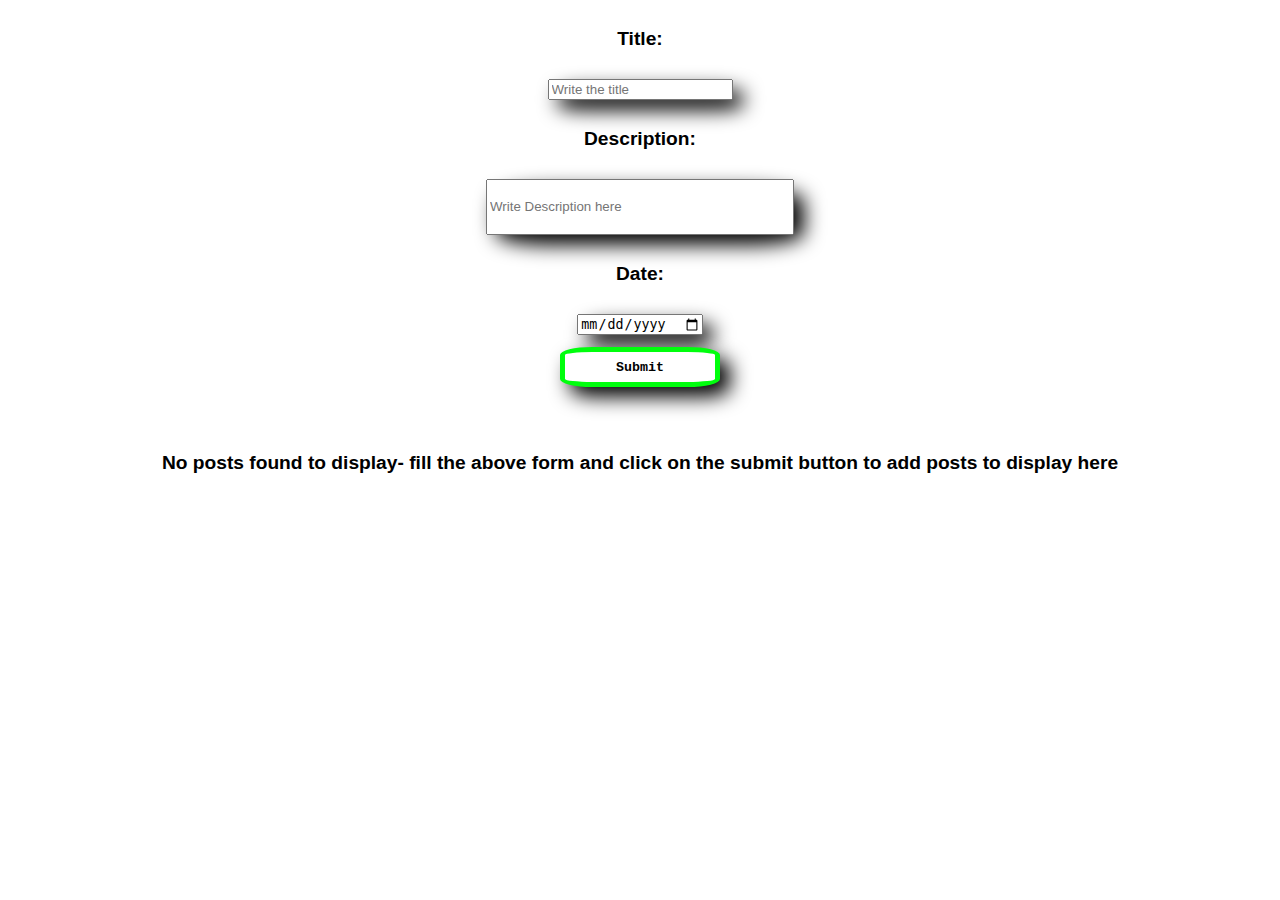
<file: Js_Func.html>
<!DOCTYPE html>
<!--[if lt IE 7]>      <html class="no-js lt-ie9 lt-ie8 lt-ie7"> <![endif]-->
<!--[if IE 7]>         <html class="no-js lt-ie9 lt-ie8"> <![endif]-->
<!--[if IE 8]>         <html class="no-js lt-ie9"> <![endif]-->
<!--[if gt IE 8]>      <html class="no-js"> <!--<![endif]-->
<html>
	<head>
		<meta charset="utf-8" />
		<meta http-equiv="X-UA-Compatible" content="IE=edge" />
		<title>Js functionality test</title>
		<meta name="description" content="" />
		<meta name="viewport" content="width=device-width, initial-scale=1" />
		<link rel="stylesheet" href="./styles.css" />
	</head>
	<body>
		<!--[if lt IE 7]>
			<p class="browsehappy"
				>You are using an <strong>outdated</strong> browser. Please
				<a href="#">upgrade your browser</a> to improve your experience.</p
			>
		<![endif]-->
		<form>
			<h2>Title:</h2>
			<label for="name">
				<input
					type="text"
					name="name"
					id="name"
					placeholder="Write the title" required/>
			</label>
			<h2>Description:</h2>
			<label for="Query">
				<input
				type="text"
				name="Query"
				id="Query"
				placeholder="Write Description here"
				col="40"
				row="10" required />
			</label>
			<h2>Date:</h2>
			<label for="Date">
				<input
					type="date"
					name="Date"
					id="Number"
					title="Date"
					placeholder="Give date here" required />
			</label>
			<input
				type="button"
				value="Submit"
				id="button"
				class="submitButton"
				onclick="createObject()" />
		</form>
		<div class="skills">
			</div>
		</div>
		<script src="JS_Func.js"></script>
	</body>
</html>
</file>
<file: styles.css>
body{
  margin:0;
  padding: 0;
  width:100%;
}
header{
 display:flex;
 align-content: center;
 flex-wrap: wrap;
 box-sizing: border-box;
 justify-content:space-between;
}
header >a{
  padding: 5px 0px 0px 10px;
  text-decoration: none;
  align-content: center;
  display: flex;
  flex-wrap:wrap;
  gap: 10px;
}
#logo{
  width: 100px;
  object-fit:cover;
  object-position: 32.5%;
  height: 100px;
  margin: auto 0;
  border-radius: 50%;
  box-shadow: 10px 10px 20px black;
  transition: max-width 0.5s ease-in-out,
              box-shadow 0.5s ease-in-out;
}
#title{
  display:flex;
  color: black;
  align-content: center;
  font-size: max(50px);
  font-weight: bold;
  font-style:oblique;
  font-family:Cambria, Cochin, Georgia, Times, 'Times New Roman', serif;
  text-align: center;
  text-decoration: none;
  flex-wrap: wrap;
  text-shadow: 10px 10px 20px black;
  transition: text-shadow 0.5s ease-in-out,
              font-size 0.5s ease-in-out;
}
#logo:hover{
  max-width: 100px;
  box-shadow: 0px 0px 20px white;
}
#title:hover{
  text-shadow: 10px 10px 20px white;
  font-size: max(50px) ;
}
@media (max-width :425px){
  header {
    justify-content: space-around;
  }
  nav{
    display:none !important;
  }
  .dropdown-arrow{
    width:25%;
    display: flex;
    filter: drop-shadow(10px 10px 10px black);
    transition: filter 0.5s ease-in-out;

  }
  .dropdown-arrow:hover ,.dropdown-arrow:active{
    width:24.9%;
    filter: drop-shadow(10px 10px 20px white);
  }
  }
  
@media (max-width :1024px){
  #title{
    display:none;
  }
}
#title:active{
  text-shadow: 10px 10px 20px white;
  text-decoration: none !important;
}

#logo:active{
  box-shadow: 10px 10px 20px white;
 
}
.responsiveDropdown {
  display:flex;
  justify-content: space-evenly;
}
@media (min-width :768px) {
  .dropdown-arrow{
    display: none;
  }
}
nav{
    padding: 5px 10px 0px 0px;
    display:flex;
    gap: 5px;
    justify-content: space-around;
    text-shadow: 10px 10px 20px black;
}
nav > ul {
    width:60%;
    display: flex;
    align-content: center;
    justify-content: space-around;
    gap: 10px;
    flex-wrap: wrap;
    padding: 0;
    margin: 0;
}
  nav > ul > li {
    color: black;
    display: flex;
    font-size: max(25px);
    font-family:Cambria, Cochin, Georgia, Times, 'Times New Roman', serif;
    font-style: oblique;
    transition: font-size 0.5s ease-in-out,
    text-shadow 0.5s ease-in-out;
  }
  nav > ul > li:hover {
    cursor: pointer;
    font-size: 24.9px;
    text-shadow: 5px 5px 20px white;
  }
  nav > ul > li:active {
     cursor:progress;
     text-shadow: 5px 5px 20px white;
}
  li > a {
    color: inherit;
    text-decoration: none;
  }
  .search{
    width:40%;
    display: flex;
    gap:5px;
    justify-content: space-evenly;
    align-items:  center;
  }
  #textarea{
    width: 60%;
    height: 50%;
    display:flex;
    border-radius: 20%;
    box-shadow: 10px 10px 20px black;
    transition: width 0.5s ease-in-out,
                box-shadow 0.5s ease-in-out;
  }
  #textarea:hover #textarea:active{
    width: 59.9%;
    box-shadow: 0px 0px 20px white;
  }
  #button{
    justify-content: center;
    font-family: 'Courier New', Courier, monospace;
    font-weight: bold;
    background-color: white;
    width:40%;
    height: 50%;
    display:flex;
    border: 5px solid rgb(0, 255, 13);
    border-radius: 20%;
    box-shadow: 10px 10px 20px black;
    transition: background-color 0.5s ease-in-out,
                width 0.5s ease-in-out,
                box-shadow 0.5s ease-in-out;
  }
  #button:hover{
    width: 39.9%;
    background-color: rgb(0, 255, 13);
    box-shadow: 0px 0px 20px white;
  }
  .hero{
    box-sizing: border-box;
    width:100%;
    height: 50rem;
    /* border: 5px solid black; */
    background: linear-gradient(270deg, rgba(52, 65, 52, 0.3),rgba(87, 86, 59, 0.4)), url(https://scontent.fccu31-1.fna.fbcdn.net/v/t39.30808-6/294725534_5596199760430822_7260529739719311970_n.jpg?_nc_cat=111&ccb=1-7&_nc_sid=19026a&_nc_ohc=jzI9-pMcuFoAX8RXfN7&_nc_ht=scontent.fccu31-1.fna&oh=00_AfAIQlAjeVyBGt7VNH-M7Jg_4GQxSzTWIyzYcp1-Q2Lz0g&oe=63C97118);
     background-repeat: no-repeat;
     background-position: center;
     box-shadow: 0vw 0vw 1vw 1.5vw white inset;
     display: flex;
     flex-direction: column;
     justify-content: center;
  }
  @media (min-width: 2560px) {
    .hero{
      background-size:cover;
    }
  }
  @keyframes animator{
    from {opacity: 0};
    to {opacity: 1};
  }
  .about{
    color:whitesmoke;
    font-family: 'Kolker Brush', cursive;
    font-size: 4.5rem;
    padding-left: 20px;
    text-align: left;
  }
  .caption{
    color: rgb(248, 252, 248);
    font-size: 2rem;
    text-align: left;
    padding-left: 30px;
    display:flex;
    flex-wrap: wrap;
    align-items: center;
  }
.contact{
  color: rgb(250, 250, 250);
  text-decoration: none;
  font-family:'Trebuchet MS', 'Lucida Sans Unicode', 'Lucida Grande', 'Lucida Sans', Arial, sans-serif;
  font-style: italic;
  font-weight: 100;
  animation-name: animator;
     animation-duration: 1.5s;
     animation-iteration-count: infinite;
     animation-direction: alternate;
}
::selection{
  background-color: green;
  color: white;
  border-radius: 2vw;
}
h1{
  text-decoration: underline 5px;
  display: flex;
  justify-content: center;
  font-size: 3em;
  font-family: 'Lucida Sans', 'Lucida Sans Regular', 'Lucida Grande', 'Lucida Sans Unicode', Geneva, Verdana, sans-serif;
}
.gallery, .skills{
  margin: 0 auto;
  width: 80%;
  display: flex;
  box-sizing: border-box;
  justify-content: space-evenly;
  align-items:center;
  flex-wrap: wrap;
  gap: 10px;
}
.picture{
  height: 20em;
  display: flex;
  justify-content: center;
  width: 20em;
  border-radius: 10%;
  object-fit:cover;
}
.picture:nth-of-type(2){
  object-position: center 20%;
}
.picture:nth-of-type(3){
  object-position: center 30%;
}
.Information{
  margin: 0 auto;
  box-sizing: border-box;
  display: flex;
  flex-direction: column;
  /* flex-wrap:wrap; */
  width: 80%;
  justify-content: space-evenly;
  align-items: center;
}
.Information>img{
  height: 20em;
  width: 20em;
  object-fit: cover;
  display: flex;
  width: 50%;
  border-radius: 5%;
}
.paragraph{
  font-family: 'Franklin Gothic Medium', 'Arial Narrow', Arial, sans-serif;
font-size: 1.5rem;
display: flex;
width:50%;
flex-wrap: wrap;
}
.skills{
  padding: 2%;
}
.skill{
  height: 30em;
  display: flex;
  flex-direction: column;
  align-items: center;
  justify-content: space-evenly;
  width: 20em;
  border-radius: 10%;
  box-shadow: 10px 10px 20px black;
  transition: background-color 0.5s ease-in-out,
                width 0.5s ease-in-out,
                height 0.5s ease-in-out,
                box-shadow 0.5s ease-in-out;
}
.skill:hover{
  width: 19.9em;
  height:29.9em;
  box-shadow: 0px 0px 20px white;
}
.skillImage{
  height: 60%;
  display: flex;
  justify-content: center;
  width: 100%;
  border-radius: 10% 10% 0% 0%;
  object-fit:cover;
}
.skill>#button{
  height: 10%;
  width: 45%;
}
h2{
  display: flex;
  justify-content: center;
  font-size: 1.2em;
  font-family: 'Lucida Sans', 'Lucida Sans Regular', 'Lucida Grande', 'Lucida Sans Unicode', Geneva, Verdana, sans-serif;
}
.skillBody{
  display:flex;
  text-align: center;
  width: 100%;
}
.skill:nth-of-type(2)>.skillImage{
 object-position: 10% center ;
}
.contactNumber{
  width:100%;
  margin: 40px 0px;
  height: 20em;
  background-color: aquamarine;
  display:flex;
  flex-direction: column;
  flex-wrap: wrap;
  align-items: center;
  justify-content: space-evenly;
}
.contactNumber>*{
  margin:0px;
}
.contactNumber>h1{
  text-align: center;
  text-decoration: none !important;
}
.contactNumber>h2{
  text-align: center;
}
.contactNumber>.contact{
  animation:none !important;
  display:flex;
  justify-content: center;
  align-items: center;
  width: 100px;
  height: 40px;
}
.contactNumber>.contact>#button {
  width:100%;
  height:100%;
  margin:0;
  padding:0;
}
form{
  padding-bottom: 10px;
  height: 25em;
  display:flex;
  justify-content:space-evenly;
  align-items: center;
  flex-direction: column;
}
form>label, select{
  border-radius: 20%;
  box-shadow: 10px 10px 20px black;
}
#Query{
  height:50px;
  width:300px;
}
form>#button{
  align-items: center;
  width:10rem;
  height:10%;
  margin:0;
  padding:0;
}
form>#button:hover{
  width:9.9rem;
  height:9.9%;
}
footer{
  margin: 0;
  padding: 0;
  width: 100%;
  box-sizing: content-box;
  display: flex;
  flex-wrap:wrap ;
  color: beige;
  background-color: rgb(116, 117, 117);
  align-items: center;
  justify-content: space-around;
  text-align: center;
  height: 10rem;
}
</file>
